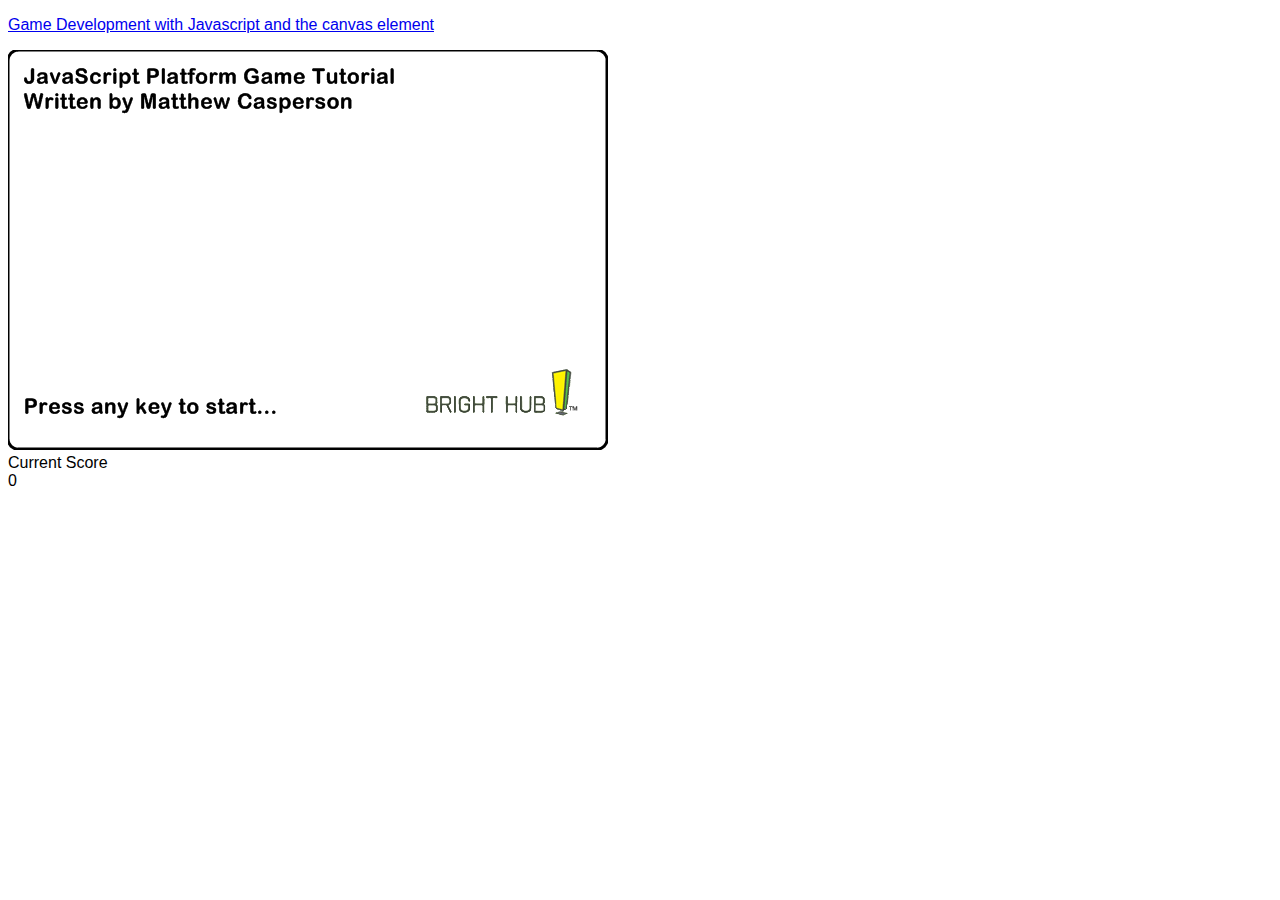
<file: MainMenu/jsplatformer12.html>
<!DOCTYPE HTML PUBLIC "-//W3C//DTD HTML 4.01//EN">
<html lang="en">
<head>
    <title>JavaScript Platformer 12</title>
	<script type="text/javascript" src="prototype-1.6.0.3.js"></script>
    <script type="text/javascript" src="ResourceManager.js"></script>
    <script type="text/javascript" src="Rectangle.js"></script>
    <script type="text/javascript" src="GameObject.js"></script>
	<script type="text/javascript" src="VisualGameObject.js"></script>
	<script type="text/javascript" src="RepeatingGameObject.js"></script>
    <script type="text/javascript" src="AnimatedGameObject.js"></script>
	<script type="text/javascript" src="MainMenu.js"></script>
    <script type="text/javascript" src="Player.js"></script>
    <script type="text/javascript" src="LevelEndPost.js"></script>
    <script type="text/javascript" src="Powerup.js"></script>
    <script type="text/javascript" src="Level.js"></script>
    <script type="text/javascript" src="Utils.js"></script>
    <script type="text/javascript" src="ApplicationManager.js"></script>    
    <script type="text/javascript" src="GameObjectManager.js"></script>
    <script type="text/javascript" src="Main.js"></script>
	<style type="text/css">
		body { font-family: Arial,Helvetica,sans-serif;}
	</style>
</head>
<body>
    <p>
		<a href="http://www.brighthub.com/internet/web-development/articles/38364.aspx">
			Game Development with Javascript and the canvas element
		</a>
	</p>
    <canvas id="canvas" width="600" height="400">
        <p>
            Your browser does not support the canvas element.
        </p>
    </canvas>
    <div>Current Score </div>
    <div id="Score">0</div>
</body>
</html>
</file>
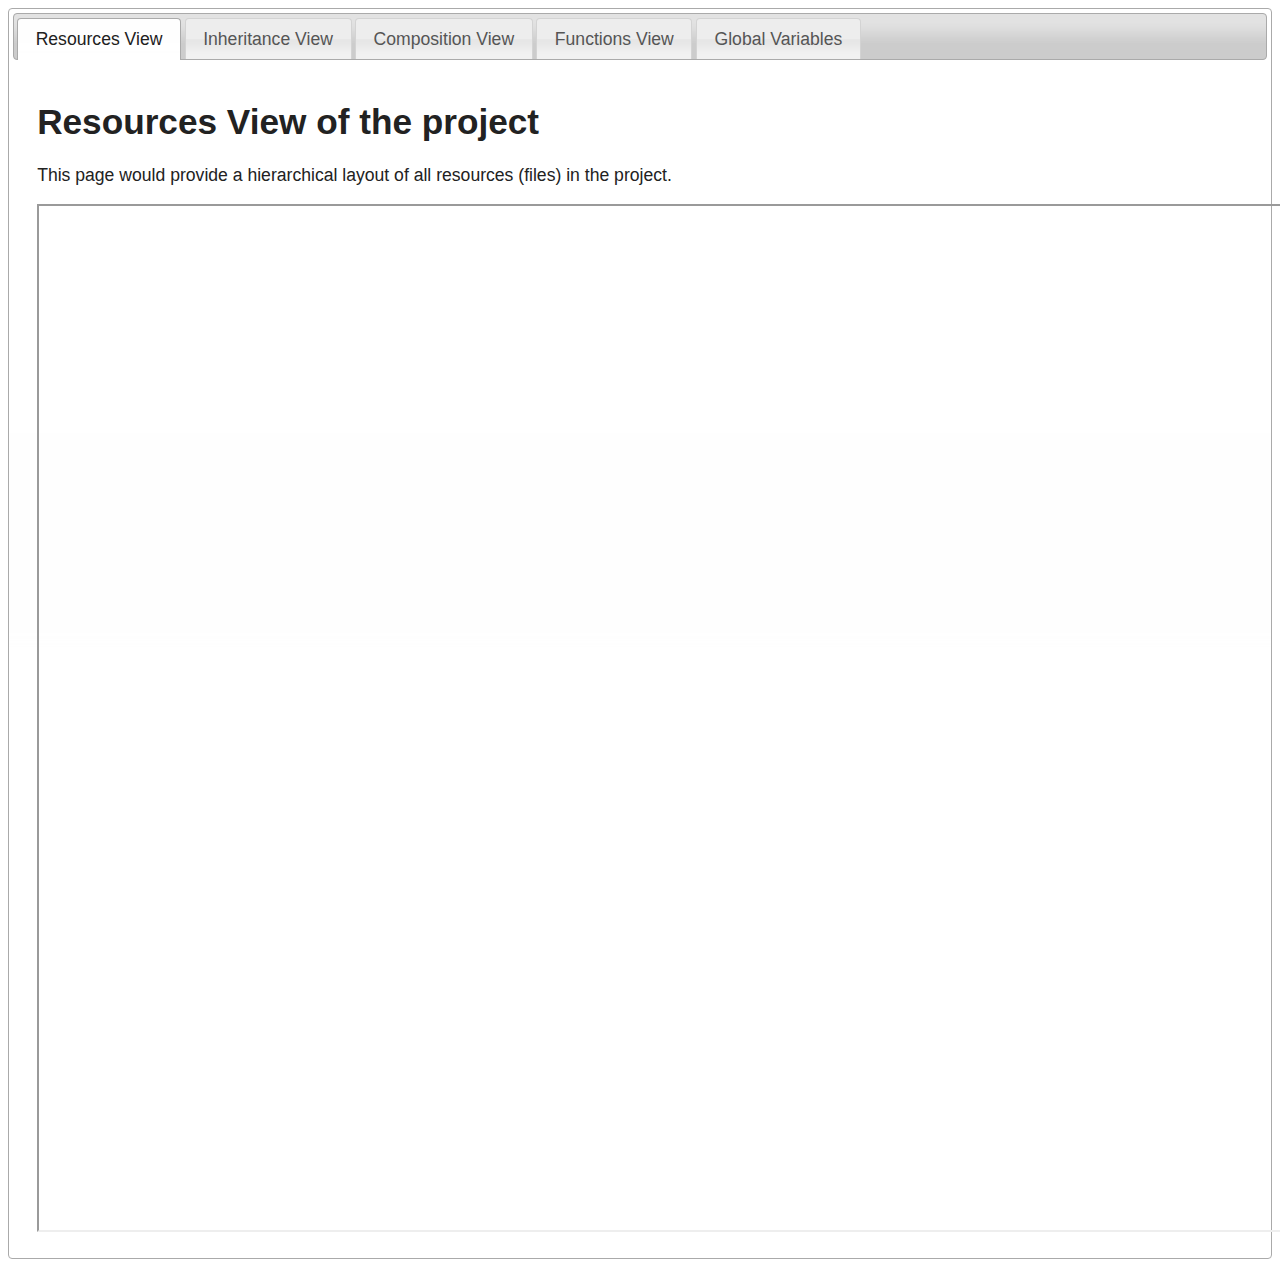
<file: TabbedViews/TabbedViews.html>
<!DOCTYPE html PUBLIC "-//W3C//DTD HTML 4.01//EN" "http://www.w3.org/TR/html4/strict.dtd">
<html>
	<head>
		<title>CodeViz</title>
		<!-- <link rel="stylesheet" type="text/css" href="styles/TabbedViews.css" /> -->
		<link type="text/css" href="styles/custom-theme/jquery-ui-1.8.17.custom.css" rel="Stylesheet" />
		<script type="text/javascript" src="scripts/jquery-1.7.1.min.js"></script>
		<script type="text/javascript" src="scripts/jquery-ui-1.8.17.custom.min.js"></script>
	</head>
	
	<script>
		$(function() {
			$( "#tabs" ).tabs();
		});
	</script>
	
	<body>
		<div class="demo">
			<div id="tabs">
				<ul>
					<li><a href="#Resources">Resources View</a></li>
					<li><a href="#Inheritance">Inheritance View</a></li>
					<li><a href="#Composition">Composition View</a></li>
					<li><a href="#Functions">Functions View</a></li>
					<li><a href="#GlobalVariables">Global Variables</a></li>
				</ul>
				<div id="Resources">
					<h1>Resources View of the project</h1>
					<p>This page would provide a hierarchical layout of all resources (files) in the project.</p>
					<iframe src="" width="1280" height="1024"></iframe>
				</div>
				<div id="Inheritance">
					<h1>Inheritance View</h1>
					<p>This page would provide a layout showing relevant inheritance between classes.</p>
					<iframe src="" width="1280" height="1024"></iframe>
				</div>
				<div id="Composition">
					<h1>Composition View</h1>
					<p>This page would provide a layout showing the composition of a selected class.</p>
					<iframe src="" width="1280" height="1024"></iframe>
				</div>
				<div id="Functions">
					<h1>Functions View</h1>
					<p>This page would provide a list of all (non-anonymous) functions.</p>
					<p>When one is selected, any class that references that function will be highlighted.</p>
					<iframe src="" width="1280" height="1024"></iframe>
				</div>
				<div id="GlobalVariables">
					<h1>Global Variables View</h1>
					<p>This page would provide a list of global variables.</p>
					<p>When one is selected, any class that references that variable will be highlighted.</p>
					<iframe src="" width="1280" height="1024"></iframe>
				</div>
			</div>			
		</div>
	</body>
</html>
</file>
